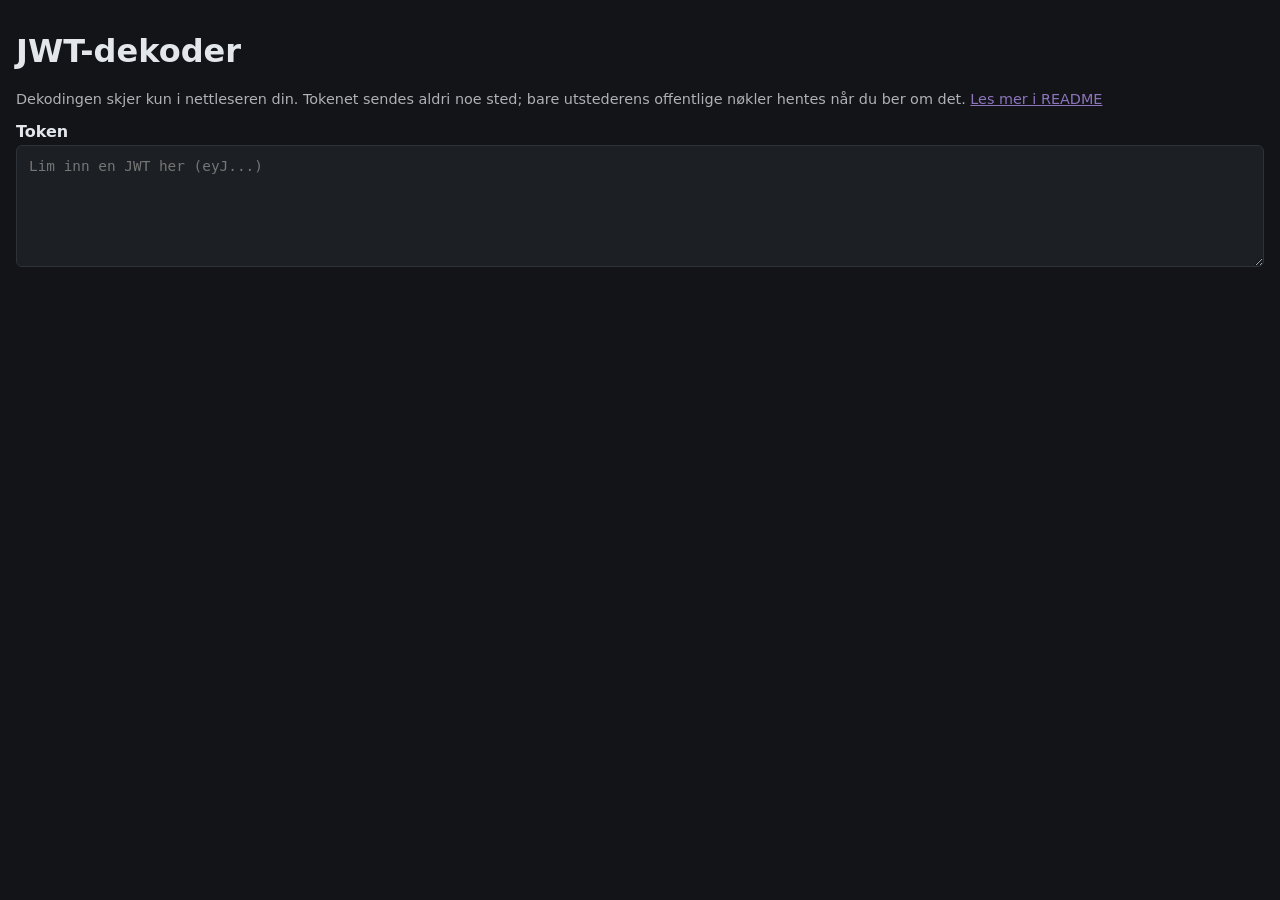
<file: index.html>
<!doctype html>
<html lang="nb">
<head>
  <meta charset="utf-8">
  <meta name="viewport" content="width=device-width, initial-scale=1">
  <meta http-equiv="Content-Security-Policy" content="default-src 'self'; script-src 'self'; style-src 'self'; connect-src https:; img-src 'self' data:">
  <meta name="referrer" content="no-referrer">
  <title>JWT-dekoder</title>
  <link rel="stylesheet" href="/styles.css">
</head>
<body>
  <main>
    <h1>JWT-dekoder</h1>
    <p class="note">Dekodingen skjer kun i nettleseren din. Tokenet sendes aldri noe sted; bare utstederens offentlige nøkler hentes når du ber om det. <a href="https://github.com/NorskHelsenett/jwtinspektoren#readme" target="_blank" rel="noopener noreferrer">Les mer i README</a></p>

    <label for="token">Token</label>
    <textarea id="token" rows="6" spellcheck="false" autocomplete="off" placeholder="Lim inn en JWT her (eyJ...)"></textarea>

    <p id="error" class="error" hidden></p>

    <section id="output" hidden>
      <div class="col">
        <h2>Header</h2>
        <pre id="header"></pre>

        <h2>Payload</h2>
        <pre id="payload"></pre>
      </div>

      <div class="col">
        <div id="claims-wrap" hidden>
          <h2>Tidspunkter</h2>
          <table id="claims"></table>
        </div>

        <h2>Signatur</h2>
        <pre id="signature"></pre>

        <h2>Verifiser signatur</h2>
        <button id="verify-issuer" type="button">Hent offentlig nøkkel fra utsteder (iss)</button>
        <label for="key" class="key-label">Nøkkel (hentet fra utsteder, eller lim inn JWK, JWKS, offentlig PEM-nøkkel eller HMAC-hemmelighet)</label>
        <textarea id="key" rows="5" spellcheck="false" autocomplete="off"></textarea>
        <div id="verify-result" role="status" hidden>
          <span id="verify-icon" aria-hidden="true"></span>
          <div>
            <div id="verify-title"></div>
            <div id="verify-detail"></div>
            <div id="verify-link" hidden>
              <span id="verify-link-hint"></span>
              <a id="verify-link-a" target="_blank" rel="noopener noreferrer"></a>
            </div>
          </div>
        </div>
      </div>
    </section>
  </main>
  <script src="/app.js"></script>
</body>
</html>
</file>
<file: styles.css>
:root {
  color-scheme: dark;
  --bg: #121417;
  --surface: #1c1f24;
  --border: #2e333a;
  --text: #e3e6ea;
  --accent: #b794f4;
  --err: #c53030;
  --ok: #2f855a;
}

body {
  font-family: system-ui, -apple-system, sans-serif;
  margin: 0;
  padding: 2rem 1rem;
  background: var(--bg);
  color: var(--text);
}

main {
  margin: 0 auto;
}

#output:not([hidden]) {
  display: grid;
  grid-template-columns: minmax(0, 3fr) minmax(0, 2fr);
  gap: 2rem;
  align-items: start;
}

@media (max-width: 800px) {
  #output:not([hidden]) { grid-template-columns: minmax(0, 1fr); }
}

h1 { margin-top: 0; }
h2 { font-size: 1.1rem; margin: 1.5rem 0 0.5rem; color: var(--accent); }

.note { opacity: 0.75; font-size: 0.9rem; }
.note a { color: var(--accent); }

label { display: block; font-weight: 600; margin-bottom: 0.25rem; }

textarea {
  width: 100%;
  box-sizing: border-box;
  font-family: ui-monospace, Menlo, monospace;
  font-size: 0.9rem;
  padding: 0.75rem;
  word-break: break-all;
  resize: vertical;
  background: var(--surface);
  color: var(--text);
  border: 1px solid var(--border);
  border-radius: 6px;
}

textarea:focus { outline: 2px solid var(--accent); outline-offset: -1px; }

pre {
  background: var(--surface);
  border: 1px solid var(--border);
  padding: 0.75rem;
  border-radius: 6px;
  overflow-x: auto;
  white-space: pre-wrap;
  word-break: break-all;
  margin: 0;
}

.key-label { margin-top: 0.75rem; font-weight: normal; }
button {
  font: inherit;
  padding: 0.45rem 0.9rem;
  cursor: pointer;
  background: var(--surface);
  color: var(--text);
  border: 1px solid var(--accent);
  border-radius: 6px;
}
button:hover { background: var(--border); }
#verify-result:not([hidden]) {
  display: flex;
  align-items: center;
  gap: 0.9rem;
  margin-top: 1rem;
  padding: 0.9rem 1.1rem;
  border-radius: 8px;
  border: 2px solid;
  overflow-wrap: anywhere;
}
#verify-icon { font-size: 2rem; line-height: 1; font-weight: 700; }
#verify-title { font-size: 1.25rem; font-weight: 700; }
#verify-detail { font-size: 0.85rem; opacity: 0.85; margin-top: 0.15rem; }
#verify-link { font-size: 0.85rem; margin-top: 0.5rem; }
#verify-link a { display: block; color: inherit; font-weight: 600; text-decoration: underline; }
.badge.ok { background: var(--ok); border-color: var(--ok); color: #fff; }
.badge.bad, .badge.error { background: var(--err); border-color: var(--err); color: #fff; }
.badge.pending { border-color: rgba(127, 127, 127, 0.5); }

table { border-collapse: collapse; width: 100%; }
td, th { text-align: left; padding: 0.35rem 0.5rem; border-bottom: 1px solid var(--border); }
.error, .expired { color: #fc8181; font-weight: 600; }
.valid { color: #68d391; font-weight: 600; }
</file>
